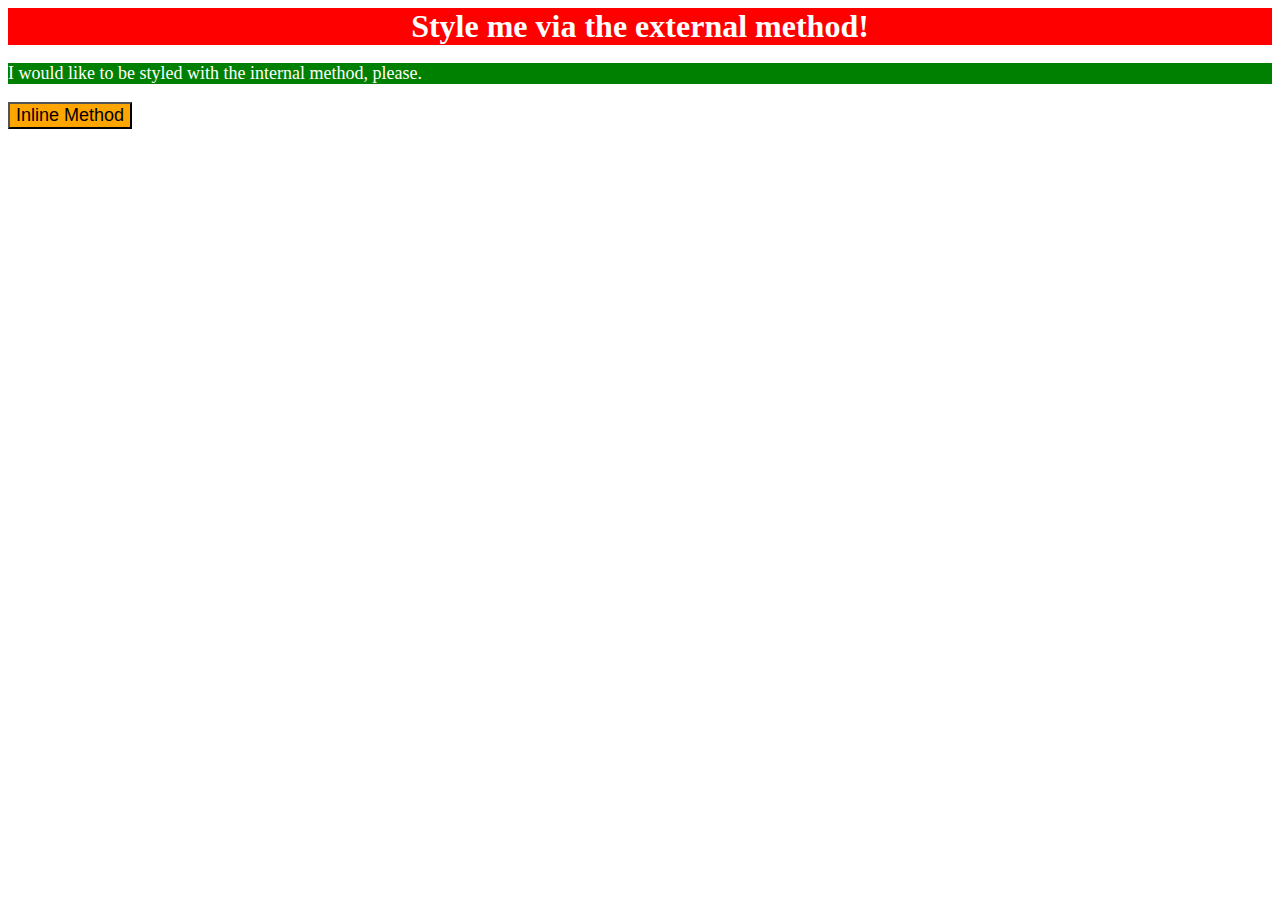
<file: foundations/01-css-methods/index.html>
<!DOCTYPE html>
<html lang="en">
  <head>
    <meta charset="UTF-8">
    <meta http-equiv="X-UA-Compatible" content="IE=edge">
    <meta name="viewport" content="width=device-width, initial-scale=1.0">
    <link rel="stylesheet" href="./styles.css">
    <title>Methods for Adding CSS</title>
    <style>
      p {
        background-color: green;
        color: white;
        font-size: 18px;
      }
    </style>
  </head>
  <body>
    <div>Style me via the external method!</div>
    <p>I would like to be styled with the internal method, please.</p>
    <button style="background-color: orange; font-size: 18px">Inline Method</button>
  </body>
</html>
</file>
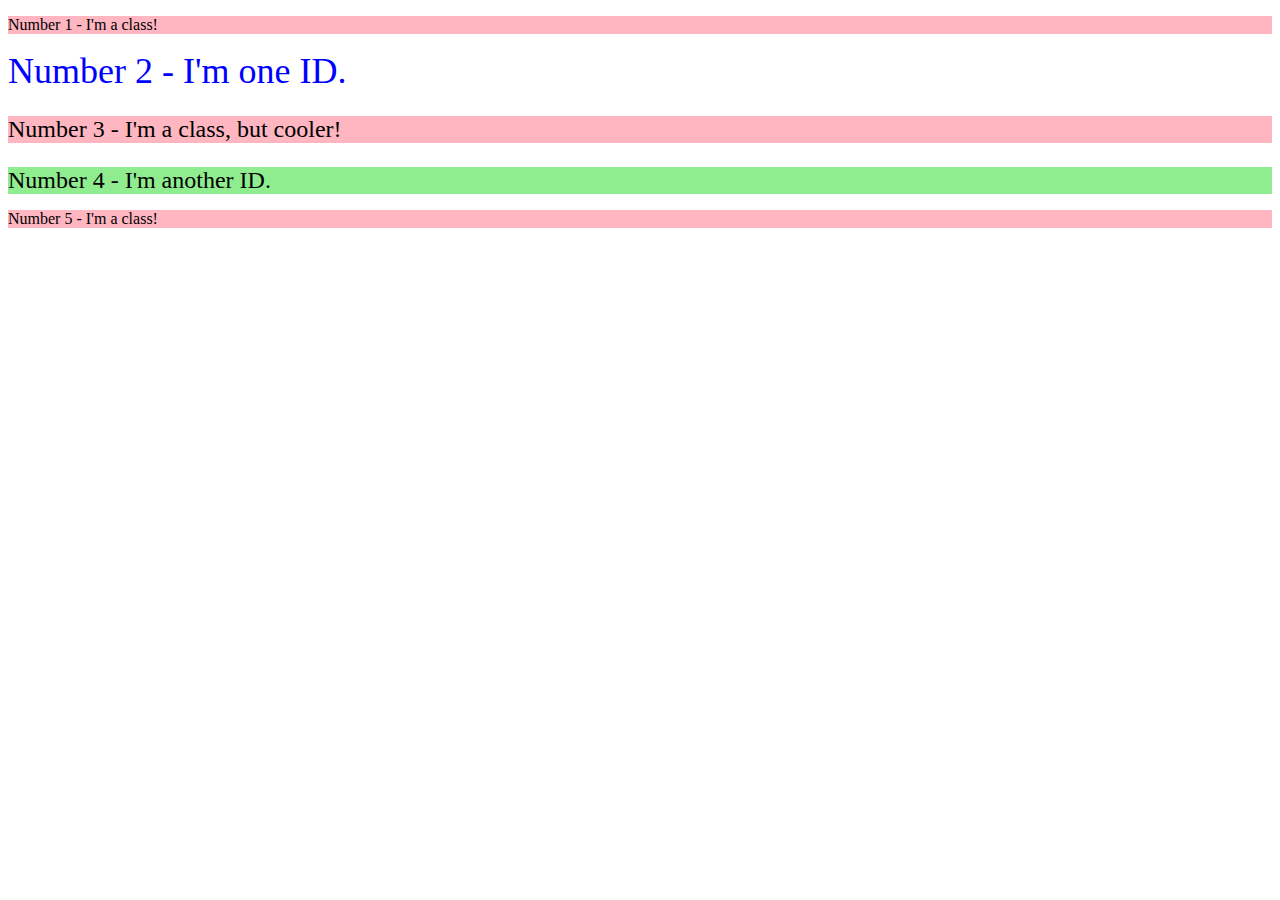
<file: foundations/02-class-id-selectors/index.html>
<!DOCTYPE html>
<html lang="en">
  <head>
    <meta charset="UTF-8">
    <meta http-equiv="X-UA-Compatible" content="IE=edge">
    <meta name="viewport" content="width=device-width, initial-scale=1.0">
    <title>Class and ID Selectors</title>
    <link rel="stylesheet" href="style.css">
  </head>
  <body>
    <p class="main">Number 1 - I'm a class!</p>
    <div id="oneid">Number 2 - I'm one ID.</div>
    <p class="main child">Number 3 - I'm a class, but cooler!</p>
    <div id="otherid">Number 4 - I'm another ID.</div>
    <p class="main">Number 5 - I'm a class!</p>
  </body>
</html>
</file>
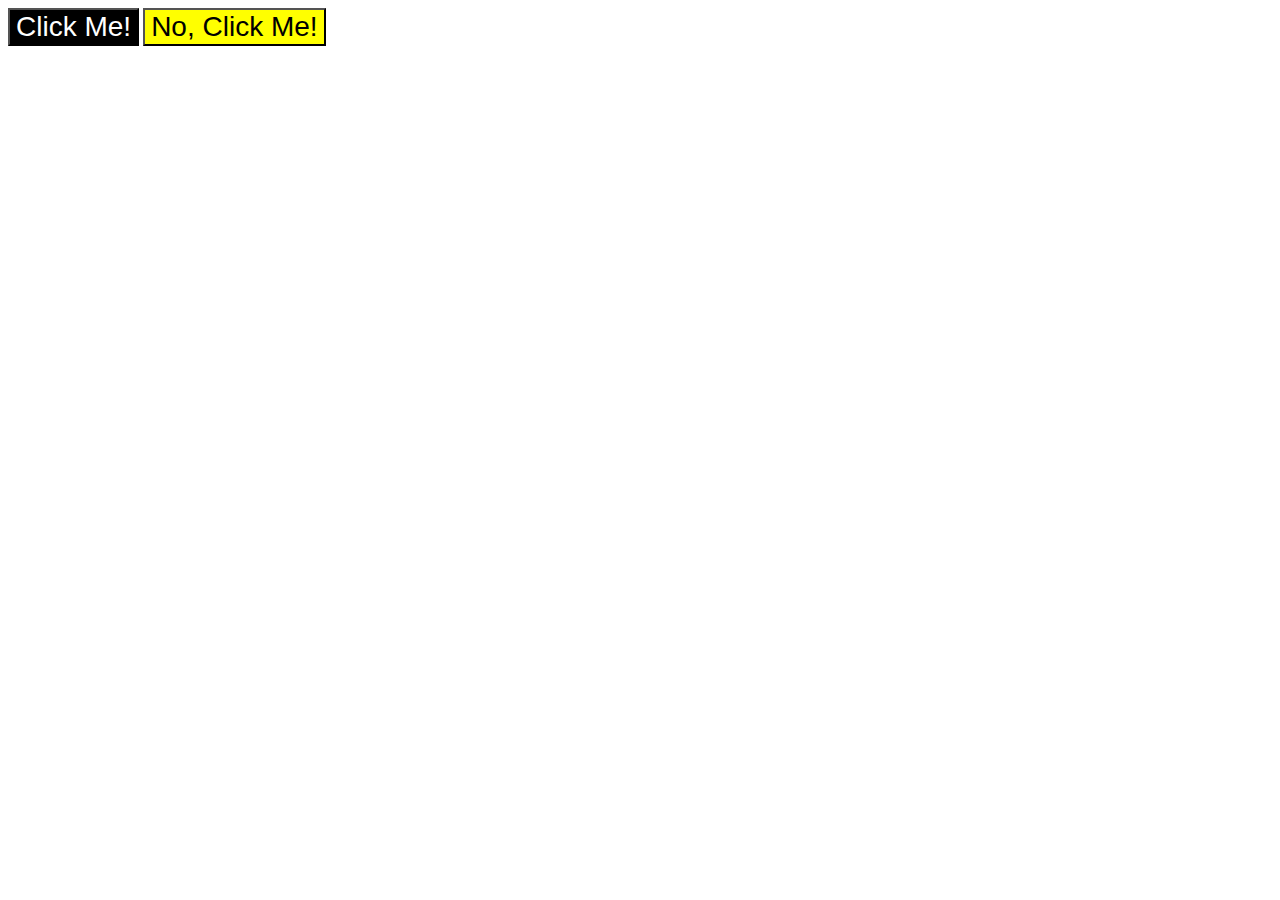
<file: foundations/03-grouping-selectors/index.html>
<!DOCTYPE html>
<html lang="en">
  <head>
    <meta charset="UTF-8">
    <meta http-equiv="X-UA-Compatible" content="IE=edge">
    <meta name="viewport" content="width=device-width, initial-scale=1.0">
    <title>Grouping Selectors</title>
    <link rel="stylesheet" href="style.css">
  </head>
  <body>
    <button class="buttone">Click Me!</button>
    <button class="buttwo">No, Click Me!</button>
  </body>
</html>
</file>
<file: foundations/01-css-methods/styles.css>
div {
    background-color: red;
    color: white;
    font-size: 32px;
    text-align: center;
    font-weight: bold;
}
</file>
<file: foundations/02-class-id-selectors/style.css>
.main {
    background-color: rgb(255, 182, 193);
    font-family: Verdana, "DejaVu Sans" , sans-serif, ;
}

#oneid {
    color: blue;
    font-size: 36px;
}

.main.child {
    font-size: 24px;
}

#otherid {
    background-color: rgb(143, 237, 143);
    font-size: 24px;
    font: bold;
}
</file>
<file: foundations/03-grouping-selectors/style.css>
.buttone,
.buttwo {
    font-size: 28px;
    font-family: Helvetica, "Times New Roman", sans-serif;
}

.buttone {
    background-color: black;
    color: white;
}

.buttwo {
    background-color: yellow;
}
</file>
